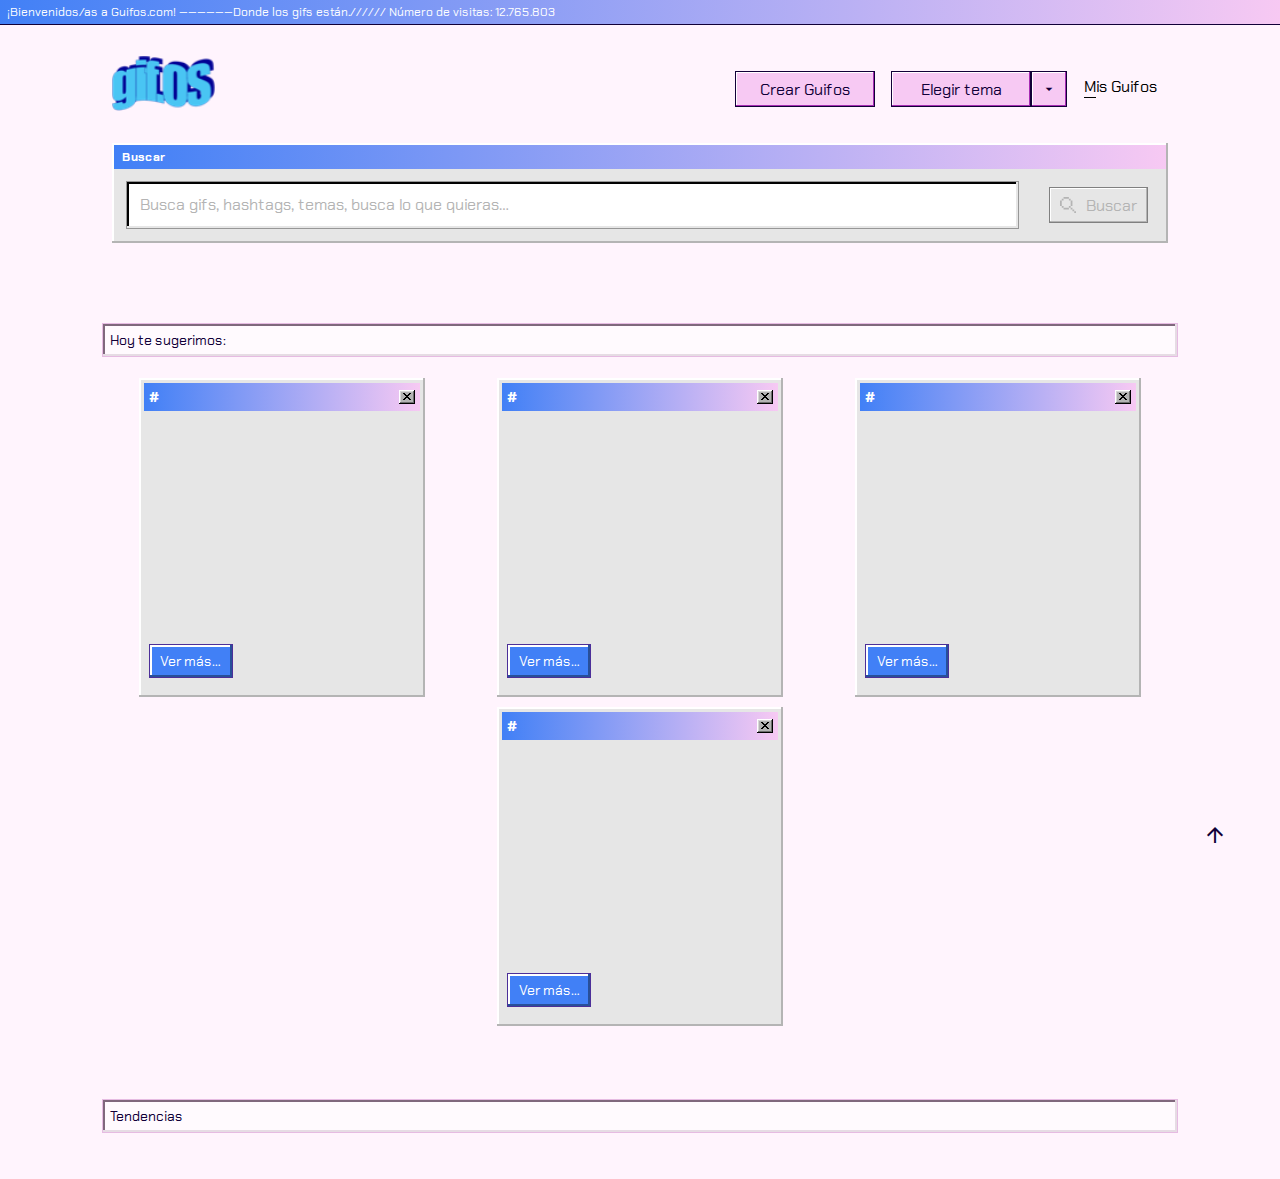
<file: index.html>
<!DOCTYPE html>
<html lang="en">
    <head>
        <meta charset="UTF-8">
        <meta name="viewport" content="width=device-width, initial-scale=1.0">
        <link href="https://fonts.googleapis.com/css2?family=Chakra+Petch:ital,wght@0,400;0,700;1,400;1,700&display=swap" rel="stylesheet">
        <link href="https://fonts.googleapis.com/icon?family=Material+Icons" rel="stylesheet">
        <link rel="stylesheet" id="stylesheet" href="./styles/day-theme/styles-day.css" type="text/css">
        <link rel="icon" type="image/gif" href="./assets/globe_img.ico">
    <title>gifOS</title>
</head>
<body>
    <header id="top">
        <div class="top-bar">¡Bienvenidos/as a Guifos.com! ——————Donde los gifs están.////// Número de visitas: <span id="numVisits">12.765.803</span></div>
        <div class="header-container">
            <div class="main-header">
                <img src="./assets/gifOF_logo.png" alt="logo" class="day">
                <img src="./assets/gifOF_logo_dark.png" alt="logo" class="night">
                <nav>
                    <div class="button colored" id="crearGifo">Crear Guifos</div>
                    <div class="theme-button-container">
                        <div class="theme-dopdown" id="theme-dropdown">
                            <div class="button colored">Elegir tema</div>
                            <div class="button colored material-icons">
                                        arrow_drop_down
                            </div>
                        </div>
                        <div class="theme-buttons" id="select-theme">
                            <div id="day-button" class="button sailor-day"><span>S</span>ailor Day</div>
                            <div id="night-button" class="button sailor-night"><span>S</span>ailor Night</div>
                        </div>
                    </div>
                    <a href="./misGifos.html#misGifos" id="misGifos"><span>M</span>is Guifos</a>
                </nav>
            </div>
            <div class="search-container">
                <div>
                    <div class="top-bar">Buscar</div>
                    <div class="search">
                        <input type="text" id="search-input" placeholder="Busca gifs, hashtags, temas, busca lo que quieras…">
                        <div class="button inactive" id="search-button">
                            <svg width="16px" height="16px" class="inactive-day" viewBox="0 0 16 16" version="1.1" xmlns="http://www.w3.org/2000/svg" xmlns:xlink="http://www.w3.org/1999/xlink">
            <!-- Generator: Sketch 54.1 (76490) - https://sketchapp.com -->
            <title>lupa_inactive</title>
            <desc>Created with Sketch.</desc>
            <g id="Page-1" stroke="none" stroke-width="1" fill="none" fill-rule="evenodd">
                <g id="gifOS_Home" transform="translate(-1190.000000, -194.000000)" fill="#B4B4B4" fill-rule="nonzero">
                    <g id="busqueda_inactive1" transform="translate(100.000000, 139.000000)">
                        <g id="boton-buscar_inactivo1" transform="translate(1080.000000, 45.000000)">
                            <g id="noun_Pixel-Search_6440451" transform="translate(10.000000, 10.000000)">
                                <path d="M7.11111111,1.77777778 C5.92592593,1.77777778 4.74074074,1.77777778 3.55555556,1.77777778 L3.55555556,-3.77475828e-15 C5.33333333,-3.77475828e-15 7.11111111,-3.77475828e-15 8.88888889,-3.77475828e-15 L8.88888889,1.77777778 L7.11111111,1.77777778 Z M10.6666667,3.55555556 L8.88888889,3.55555556 L8.88888889,1.77777778 L10.6666667,1.77777778 L10.6666667,3.55555556 Z M10.6666667,10.6666667 L12.4444444,10.6666667 L12.4444444,12.4444444 L10.6666667,12.4444444 L10.6666667,10.6666667 Z M8.88888889,8.88888889 L10.6666667,8.88888889 L10.6666667,10.6666667 L8.88888889,10.6666667 L8.88888889,8.88888889 Z M10.6666667,7.11111111 C10.6666667,5.92592593 10.6666667,4.74074074 10.6666667,3.55555556 L12.4444444,3.55555556 C12.4444444,5.33333333 12.4444444,7.11111111 12.4444444,8.88888889 L10.6666667,8.88888889 L10.6666667,7.11111111 Z M3.55555556,1.77777778 L3.55555556,3.55555556 L1.77777778,3.55555556 L1.77777778,1.77777778 L3.55555556,1.77777778 Z M12.4444444,12.4444444 L14.2222222,12.4444444 L14.2222222,14.2222222 L12.4444444,14.2222222 L12.4444444,12.4444444 Z M14.2222222,14.2222222 L16,14.2222222 L16,16 L14.2222222,16 L14.2222222,14.2222222 Z M5.33333333,10.6666667 C6.51851852,10.6666667 7.7037037,10.6666667 8.88888889,10.6666667 L8.88888889,12.4444444 C7.11111111,12.4444444 5.33333333,12.4444444 3.55555556,12.4444444 L3.55555556,10.6666667 L5.33333333,10.6666667 Z M1.77777778,5.33333333 C1.77777778,6.51851852 1.77777778,7.7037037 1.77777778,8.88888889 L2.52020627e-14,8.88888889 C2.52020627e-14,7.11111111 2.52020627e-14,5.33333333 2.52020627e-14,3.55555556 L1.77777778,3.55555556 L1.77777778,5.33333333 Z M1.77777778,8.88888889 L3.55555556,8.88888889 L3.55555556,10.6666667 L1.77777778,10.6666667 L1.77777778,8.88888889 Z" id="lupa_inactive"></path>
                            </g>
                        </g>
                    </g>
                </g>
            </g>
                            </svg>
                            <svg width="16px" height="16px" class="active-day" viewBox="0 0 16 16" version="1.1" xmlns="http://www.w3.org/2000/svg" xmlns:xlink="http://www.w3.org/1999/xlink">
                                <!-- Generator: Sketch 54.1 (76490) - https://sketchapp.com -->
                                <title>lupa</title>
                                <desc>Created with Sketch.</desc>
                                <g id="Page-2" stroke="none" stroke-width="1" fill="none" fill-rule="evenodd">
                                    <g id="gifOS_resultados-de-busqueda" transform="translate(-1190.000000, -198.000000)" fill="#000000" fill-rule="nonzero">
                                        <g id="busqueda_inactive2" transform="translate(100.000000, 143.000000)">
                                            <g id="boton-buscar_-active2" transform="translate(1080.000000, 45.000000)">
                                                <g id="noun_Pixel-Search_6440452" transform="translate(10.000000, 10.000000)">
                                                    <path d="M7.11111111,1.77777778 C5.92592593,1.77777778 4.74074074,1.77777778 3.55555556,1.77777778 L3.55555556,-3.77475828e-15 C5.33333333,-3.77475828e-15 7.11111111,-3.77475828e-15 8.88888889,-3.77475828e-15 L8.88888889,1.77777778 L7.11111111,1.77777778 Z M10.6666667,3.55555556 L8.88888889,3.55555556 L8.88888889,1.77777778 L10.6666667,1.77777778 L10.6666667,3.55555556 Z M10.6666667,10.6666667 L12.4444444,10.6666667 L12.4444444,12.4444444 L10.6666667,12.4444444 L10.6666667,10.6666667 Z M8.88888889,8.88888889 L10.6666667,8.88888889 L10.6666667,10.6666667 L8.88888889,10.6666667 L8.88888889,8.88888889 Z M10.6666667,7.11111111 C10.6666667,5.92592593 10.6666667,4.74074074 10.6666667,3.55555556 L12.4444444,3.55555556 C12.4444444,5.33333333 12.4444444,7.11111111 12.4444444,8.88888889 L10.6666667,8.88888889 L10.6666667,7.11111111 Z M3.55555556,1.77777778 L3.55555556,3.55555556 L1.77777778,3.55555556 L1.77777778,1.77777778 L3.55555556,1.77777778 Z M12.4444444,12.4444444 L14.2222222,12.4444444 L14.2222222,14.2222222 L12.4444444,14.2222222 L12.4444444,12.4444444 Z M14.2222222,14.2222222 L16,14.2222222 L16,16 L14.2222222,16 L14.2222222,14.2222222 Z M5.33333333,10.6666667 C6.51851852,10.6666667 7.7037037,10.6666667 8.88888889,10.6666667 L8.88888889,12.4444444 C7.11111111,12.4444444 5.33333333,12.4444444 3.55555556,12.4444444 L3.55555556,10.6666667 L5.33333333,10.6666667 Z M1.77777778,5.33333333 C1.77777778,6.51851852 1.77777778,7.7037037 1.77777778,8.88888889 L-2.02171613e-13,8.88888889 C-2.02171613e-13,7.11111111 -2.02171613e-13,5.33333333 -2.02171613e-13,3.55555556 L1.77777778,3.55555556 L1.77777778,5.33333333 Z M1.77777778,8.88888889 L3.55555556,8.88888889 L3.55555556,10.6666667 L1.77777778,10.6666667 L1.77777778,8.88888889 Z" id="lupa"></path>
                                                </g>
                                            </g>
                                        </g>
                                    </g>
                                </g>
                            </svg>
                            <svg width="16px" height="16px" class= "active-night" viewBox="0 0 16 16" version="1.1" xmlns="http://www.w3.org/2000/svg" xmlns:xlink="http://www.w3.org/1999/xlink">
                                <!-- Generator: Sketch 54.1 (76490) - https://sketchapp.com -->
                                <title>lupa_light</title>
                                <desc>Created with Sketch.</desc>
                                <g id="Page-3" stroke="none" stroke-width="1" fill="none" fill-rule="evenodd">
                                    <g id="gifOS_estados_theme2" transform="translate(-1190.000000, -965.000000)" fill="#FFFFFF" fill-rule="nonzero">
                                        <g id="busqueda3" transform="translate(100.000000, 377.000000)">
                                            <g id="busqueda_inactive3" transform="translate(0.000000, 533.000000)">
                                                <g id="boton-buscar_-active3" transform="translate(1080.000000, 45.000000)">
                                                    <g id="noun_Pixel-Search_6440453" transform="translate(10.000000, 10.000000)">
                                                        <path d="M7.11111111,1.77777778 C5.92592593,1.77777778 4.74074074,1.77777778 3.55555556,1.77777778 L3.55555556,-3.77475828e-15 C5.33333333,-3.77475828e-15 7.11111111,-3.77475828e-15 8.88888889,-3.77475828e-15 L8.88888889,1.77777778 L7.11111111,1.77777778 Z M10.6666667,3.55555556 L8.88888889,3.55555556 L8.88888889,1.77777778 L10.6666667,1.77777778 L10.6666667,3.55555556 Z M10.6666667,10.6666667 L12.4444444,10.6666667 L12.4444444,12.4444444 L10.6666667,12.4444444 L10.6666667,10.6666667 Z M8.88888889,8.88888889 L10.6666667,8.88888889 L10.6666667,10.6666667 L8.88888889,10.6666667 L8.88888889,8.88888889 Z M10.6666667,7.11111111 C10.6666667,5.92592593 10.6666667,4.74074074 10.6666667,3.55555556 L12.4444444,3.55555556 C12.4444444,5.33333333 12.4444444,7.11111111 12.4444444,8.88888889 L10.6666667,8.88888889 L10.6666667,7.11111111 Z M3.55555556,1.77777778 L3.55555556,3.55555556 L1.77777778,3.55555556 L1.77777778,1.77777778 L3.55555556,1.77777778 Z M12.4444444,12.4444444 L14.2222222,12.4444444 L14.2222222,14.2222222 L12.4444444,14.2222222 L12.4444444,12.4444444 Z M14.2222222,14.2222222 L16,14.2222222 L16,16 L14.2222222,16 L14.2222222,14.2222222 Z M5.33333333,10.6666667 C6.51851852,10.6666667 7.7037037,10.6666667 8.88888889,10.6666667 L8.88888889,12.4444444 C7.11111111,12.4444444 5.33333333,12.4444444 3.55555556,12.4444444 L3.55555556,10.6666667 L5.33333333,10.6666667 Z M1.77777778,5.33333333 C1.77777778,6.51851852 1.77777778,7.7037037 1.77777778,8.88888889 L-2.02171613e-13,8.88888889 C-2.02171613e-13,7.11111111 -2.02171613e-13,5.33333333 -2.02171613e-13,3.55555556 L1.77777778,3.55555556 L1.77777778,5.33333333 Z M1.77777778,8.88888889 L3.55555556,8.88888889 L3.55555556,10.6666667 L1.77777778,10.6666667 L1.77777778,8.88888889 Z" id="lupa_light"></path>
                                                    </g>
                                                </g>
                                            </g>
                                        </g>
                                    </g>
                                </g>
                            </svg>
                            <svg width="16px" height="16px" class="inactive-night" viewBox="0 0 16 16" version="1.1" xmlns="http://www.w3.org/2000/svg" xmlns:xlink="http://www.w3.org/1999/xlink">
                                <!-- Generator: Sketch 54.1 (76490) - https://sketchapp.com -->
                                <title>Combined Shape</title>
                                <desc>Created with Sketch.</desc>
                                <g id="Page-4" stroke="none" stroke-width="1" fill="none" fill-rule="evenodd">
                                    <g id="gifOS_estados_theme21" transform="translate(-1190.000000, -468.000000)" fill="#8F8F8F" fill-rule="nonzero">
                                        <g id="busqueda4" transform="translate(100.000000, 377.000000)">
                                            <g id="busqueda_inactive4" transform="translate(0.000000, 36.000000)">
                                                <g id="boton-buscar_inactivo4" transform="translate(1080.000000, 45.000000)">
                                                    <g id="noun_Pixel-Search_64404514" transform="translate(10.000000, 10.000000)">
                                                        <path d="M7.11111111,1.77777778 C5.92592593,1.77777778 4.74074074,1.77777778 3.55555556,1.77777778 L3.55555556,-3.77475828e-15 C5.33333333,-3.77475828e-15 7.11111111,-3.77475828e-15 8.88888889,-3.77475828e-15 L8.88888889,1.77777778 L7.11111111,1.77777778 Z M10.6666667,3.55555556 L8.88888889,3.55555556 L8.88888889,1.77777778 L10.6666667,1.77777778 L10.6666667,3.55555556 Z M10.6666667,10.6666667 L12.4444444,10.6666667 L12.4444444,12.4444444 L10.6666667,12.4444444 L10.6666667,10.6666667 Z M8.88888889,8.88888889 L10.6666667,8.88888889 L10.6666667,10.6666667 L8.88888889,10.6666667 L8.88888889,8.88888889 Z M10.6666667,7.11111111 C10.6666667,5.92592593 10.6666667,4.74074074 10.6666667,3.55555556 L12.4444444,3.55555556 C12.4444444,5.33333333 12.4444444,7.11111111 12.4444444,8.88888889 L10.6666667,8.88888889 L10.6666667,7.11111111 Z M3.55555556,1.77777778 L3.55555556,3.55555556 L1.77777778,3.55555556 L1.77777778,1.77777778 L3.55555556,1.77777778 Z M12.4444444,12.4444444 L14.2222222,12.4444444 L14.2222222,14.2222222 L12.4444444,14.2222222 L12.4444444,12.4444444 Z M14.2222222,14.2222222 L16,14.2222222 L16,16 L14.2222222,16 L14.2222222,14.2222222 Z M5.33333333,10.6666667 C6.51851852,10.6666667 7.7037037,10.6666667 8.88888889,10.6666667 L8.88888889,12.4444444 C7.11111111,12.4444444 5.33333333,12.4444444 3.55555556,12.4444444 L3.55555556,10.6666667 L5.33333333,10.6666667 Z M1.77777778,5.33333333 C1.77777778,6.51851852 1.77777778,7.7037037 1.77777778,8.88888889 L2.52020627e-14,8.88888889 C2.52020627e-14,7.11111111 2.52020627e-14,5.33333333 2.52020627e-14,3.55555556 L1.77777778,3.55555556 L1.77777778,5.33333333 Z M1.77777778,8.88888889 L3.55555556,8.88888889 L3.55555556,10.6666667 L1.77777778,10.6666667 L1.77777778,8.88888889 Z" id="Combined-Shape"></path>
                                                    </g>
                                                </g>
                                            </g>
                                        </g>
                                    </g>
                                </g>
                            </svg>
                            <p>Buscar</p>
    
                        </div>
                    </div>
                </div>
                <div id="search-suggestions" class="search-suggestions">
                    <div id="sugg0"></div>
                    <div id="sugg1"></div>
                    <div id="sugg2"></div>
                </div>
            </div>
            <div id="previous-search" class="prev-search">
            </div>
        </div>

    </header>
    <main>

        <div class="return-top">
            <a class="material-icons" href="#top">
                arrow_upward
            </a>
        </div>
        <section id="suggested-today">
            <div class="title">
                <h2>Hoy te sugerimos:</h2>
            </div>
            <div class="suggested-container">

                <!-- Suggested gif 1 -->
                <div class="suggested-box">
                    <div class="top-suggested">
                        <p id="suggested-t1">#</p>
                        <img src="./assets/button3.svg" class="close-category" alt="close">
                    </div>
                    <div class="suggested-gif" id="suggested-g1">
                        <div class="button suggested-b">
                            Ver más…
                        </div>
                    </div>
                </div>

                <!-- Suggested gif 2 -->
                <div class="suggested-box">
                    <div class="top-suggested">
                        <p id="suggested-t2">#</p>
                        <img src="./assets/button3.svg" class="close-category" alt="close">
                    </div>
                    <div class="suggested-gif" id="suggested-g2">
                        <div class="button suggested-b">
                            Ver más…
                        </div>
                    </div>
                </div>

                <!-- Suggested gif 3 -->
                <div class="suggested-box">
                    <div class="top-suggested">
                        <p id="suggested-t3">#</p>
                        <img src="./assets/button3.svg" class="close-category" alt="close">
                    </div>
                    <div class="suggested-gif" id="suggested-g3">
                        <div class="button suggested-b">

                            Ver más…
                        </div>
                    </div>
                </div>

                <!-- Suggested gif 4 -->
                <div class="suggested-box">
                    <div class="top-suggested">
                        <p id="suggested-t4">#</p>
                        <img src="./assets/button3.svg" class="close-category" alt="close">
                    </div>
                    <div class="suggested-gif" id="suggested-g4">
                        <div class="button suggested-b">

                            Ver más…
                        </div>
                    </div>
                </div>
        
            </div>
            
        </section>

        <section id="trending">
                <div class="title">
                    <h2>Tendencias</h2>
                </div>
                <div class="bulkGif-container" id="trending-container">
                    <!-- JS trending display -->

                </div>
        </section>

        <section id="search">
            <div class="title">
                <h2 id="search-title">Busqueda</h2>
            </div>
            <div class="bulkGif-container" id="search-container">
                <!-- JS search display -->
            </div>
        </section>

    </main>

    <script src="./scripts/script.js" type="module"></script>
    <script src="./scripts/home.js" type="module"></script>
</body>
</html>
</file>
<file: styles/day-theme/styles-day.css>
* {
  margin: 0;
  padding: 0;
  -webkit-box-sizing: border-box;
          box-sizing: border-box;
}

html {
  scroll-behavior: smooth;
}

body, .return-top {
  background-color: #FFF4FD;
  font-family: "Chakra Petch", sans-serif;
  -webkit-box-sizing: border-box;
          box-sizing: border-box;
  min-width: 100vw;
  display: -webkit-box;
  display: -ms-flexbox;
  display: flex;
  -webkit-box-orient: vertical;
  -webkit-box-direction: normal;
      -ms-flex-direction: column;
          flex-direction: column;
  -webkit-box-align: center;
      -ms-flex-align: center;
          align-items: center;
  -webkit-box-pack: center;
      -ms-flex-pack: center;
          justify-content: center;
  justify-items: center;
  min-width: 340px;
}

body a, .return-top a {
  text-decoration: none;
  color: inherit;
  cursor: auto;
}

main {
  margin-top: 0px;
  width: 100%;
  display: -webkit-box;
  display: -ms-flexbox;
  display: flex;
  -webkit-box-align: center;
      -ms-flex-align: center;
          align-items: center;
  -webkit-box-orient: vertical;
  -webkit-box-direction: normal;
      -ms-flex-flow: column nowrap;
          flex-flow: column nowrap;
  padding: 0 8%;
}

main section {
  margin-top: 68px;
  max-width: 1200px;
  width: 100%;
}

.button {
  font-size: 16px;
  color: #110038;
  display: -webkit-box;
  display: -ms-flexbox;
  display: flex;
  -webkit-box-align: center;
      -ms-flex-align: center;
          align-items: center;
  -webkit-box-pack: center;
      -ms-flex-pack: center;
          justify-content: center;
  width: -webkit-max-content;
  width: -moz-max-content;
  width: max-content;
}

.colored {
  background: #F7C9F3;
  border: 1px solid #110038;
  -webkit-box-shadow: inset -1px -1px 0 0 #A72CB3, inset 1px 1px 0 0 #FFFFFF;
          box-shadow: inset -1px -1px 0 0 #A72CB3, inset 1px 1px 0 0 #FFFFFF;
  height: 36px;
  width: 140px;
  white-space: nowrap;
  text-align: center;
}

.colored:hover, .colored:active {
  outline: 1px dashed #110038;
  outline-offset: -6px;
}

.pale {
  background-color: #FFF4FD;
  border: 1px solid #110038;
  -webkit-box-shadow: inset -1px -1px 0 0 #997D97, inset 1px 1px 0 0 #FFFFFF;
          box-shadow: inset -1px -1px 0 0 #997D97, inset 1px 1px 0 0 #FFFFFF;
  height: 36px;
  width: 140px;
  text-align: center;
}

.pale:hover, .pale:active {
  outline: 1px dashed #110038;
  outline-offset: -6px;
}

header {
  width: 100%;
  padding: 0 8%;
}

header > .top-bar {
  margin: 0 -9.6%;
}

header .top-bar {
  background: -webkit-gradient(linear, right top, left top, from(#F7C9F3), to(#4180F6));
  background: linear-gradient(270deg, #F7C9F3 0%, #4180F6 100%);
  color: #FFFFFF;
  font-size: 12px;
  font-weight: 400;
  padding: 4px 8px;
  -webkit-box-shadow: 0 1px 0 0 #110038;
          box-shadow: 0 1px 0 0 #110038;
  margin-bottom: 3%;
  text-align: left;
}

header .header-container {
  margin: 0 auto;
  text-align: center;
  padding: 0 10px;
  display: -webkit-box;
  display: -ms-flexbox;
  display: flex;
  -webkit-box-orient: vertical;
  -webkit-box-direction: normal;
      -ms-flex-flow: column wrap;
          flex-flow: column wrap;
  max-width: 1200px;
}

header .main-header {
  -ms-flex-item-align: center;
      align-self: center;
  display: -webkit-box;
  display: -ms-flexbox;
  display: flex;
  -ms-flex-wrap: wrap;
      flex-wrap: wrap;
  -webkit-box-pack: justify;
      -ms-flex-pack: justify;
          justify-content: space-between;
  -webkit-box-align: start;
      -ms-flex-align: start;
          align-items: flex-start;
  max-width: 1200px;
  margin: 0 auto;
  width: 100%;
}

header .main-header [class="night"] {
  display: none;
}

header .main-header img {
  width: 103px;
}

header .main-header #backArrow svg {
  width: 24px;
  height: 24px;
  margin: 10px;
}

header .main-header nav {
  display: -webkit-box;
  display: -ms-flexbox;
  display: flex;
  -webkit-box-orient: horizontal;
  -webkit-box-direction: normal;
      -ms-flex-direction: row;
          flex-direction: row;
  -ms-flex-line-pack: center;
      align-content: center;
  -webkit-box-align: start;
      -ms-flex-align: start;
          align-items: flex-start;
  -ms-flex-line-pack: start;
      align-content: flex-start;
  -webkit-box-pack: start;
      -ms-flex-pack: start;
          justify-content: flex-start;
  justify-items: flex-start;
  -ms-flex-wrap: wrap;
      flex-wrap: wrap;
  padding: 15px 0px;
}

header .main-header nav .theme-buttons {
  display: none;
}

header .main-header nav .theme-dopdown {
  display: -webkit-box;
  display: -ms-flexbox;
  display: flex;
  -webkit-box-orient: horizontal;
  -webkit-box-direction: normal;
      -ms-flex-direction: row;
          flex-direction: row;
  -webkit-box-pack: center;
      -ms-flex-pack: center;
          justify-content: center;
  justify-content: center;
  z-index: 10;
}

header .main-header nav .material-icons {
  width: 36px;
  height: 36px;
  -ms-flex-item-align: center;
      -ms-grid-row-align: center;
      align-self: center;
  margin: 0px;
}

header .main-header nav #crearGifo {
  margin-right: 16px;
}

header .main-header nav a {
  -ms-flex-item-align: start;
      align-self: flex-start;
  margin-left: 16.5px;
  margin-right: 5px;
  padding: 5px 6px 5px 0px;
}

header .main-header nav a span {
  border-bottom: 1px solid #000;
  line-height: 2px;
  width: 2px;
  height: 2px;
}

header .main-header nav a:hover {
  outline: 1px dashed #110038;
  outline-offset: 2px;
}

header .main-header nav a:active {
  color: rgba(17, 0, 56, 0.5);
}

.theme-button-container {
  display: -webkit-box;
  display: -ms-flexbox;
  display: flex;
  -webkit-box-orient: vertical;
  -webkit-box-direction: normal;
      -ms-flex-direction: column;
          flex-direction: column;
  -webkit-box-pack: center;
      -ms-flex-pack: center;
          justify-content: center;
  justify-items: center;
  -ms-flex-line-pack: center;
      align-content: center;
  -webkit-box-align: start;
      -ms-flex-align: start;
          align-items: flex-start;
  z-index: 1;
}

.theme-buttons {
  width: 177px;
  height: 102px;
  display: -webkit-box;
  display: -ms-flexbox;
  display: flex;
  -webkit-box-orient: vertical;
  -webkit-box-direction: normal;
      -ms-flex-direction: column;
          flex-direction: column;
  -webkit-box-pack: space-evenly;
      -ms-flex-pack: space-evenly;
          justify-content: space-evenly;
  -webkit-box-align: center;
      -ms-flex-align: center;
          align-items: center;
  background-color: #E6E6E6;
  -webkit-box-shadow: inset -2px -2px 0 0 #B4B4B4, inset 2px 2px 0 0 #FFFFFF;
          box-shadow: inset -2px -2px 0 0 #B4B4B4, inset 2px 2px 0 0 #FFFFFF;
}

.theme-buttons .theme-dopdown:hover .buttons, .theme-buttons:active .buttons {
  outline: 1px dashed #110038;
  outline-offset: -6px;
}

.theme-buttons .sailor-day {
  width: 150px;
  height: 36px;
  background: #FFF4FD;
  border: 1px solid #CCA6C9;
  -webkit-box-shadow: inset -1px -1px 0 0 #E6DCE4, inset 1px 1px 0 0 #FFFFFF;
          box-shadow: inset -1px -1px 0 0 #E6DCE4, inset 1px 1px 0 0 #FFFFFF;
}

.theme-buttons .sailor-day span {
  border-bottom: 1px solid #110038;
}

.theme-buttons .sailor-night {
  width: 150px;
  height: 36px;
  background: #F0F0F0;
  border: 1px solid #808080;
  -webkit-box-shadow: inset -1px -1px 0 0 #B4B4B4, inset 1px 1px 0 0 #FFFFFF;
          box-shadow: inset -1px -1px 0 0 #B4B4B4, inset 1px 1px 0 0 #FFFFFF;
}

.search-container {
  margin: 2% auto;
  margin-bottom: 0px;
  background: #E6E6E6;
  -webkit-box-shadow: inset -2px -2px 0 0 #B4B4B4, inset 2px 2px 0 0 #FFFFFF;
          box-shadow: inset -2px -2px 0 0 #B4B4B4, inset 2px 2px 0 0 #FFFFFF;
  width: 100%;
}

.search-container > div:first-of-type {
  padding: 2px;
  background: #E6E6E6;
  -webkit-box-shadow: inset -2px -2px 0 0 #B4B4B4, inset 2px 2px 0 0 #FFFFFF;
          box-shadow: inset -2px -2px 0 0 #B4B4B4, inset 2px 2px 0 0 #FFFFFF;
}

.search-container .top-bar {
  font-weight: 900;
  -webkit-box-shadow: 0 0 0 0 #E6E6E6;
          box-shadow: 0 0 0 0 #E6E6E6;
  margin-bottom: 0px;
}

.search-container .search {
  display: -webkit-box;
  display: -ms-flexbox;
  display: flex;
  -webkit-box-orient: horizontal;
  -webkit-box-direction: normal;
      -ms-flex-direction: row;
          flex-direction: row;
  -webkit-box-pack: start;
      -ms-flex-pack: start;
          justify-content: flex-start;
}

.search-container .search input {
  width: 100%;
  height: 48px;
  padding: 13px;
  margin: 12px;
  color: #110038;
  font-family: "Chakra Petch", sans-serif;
  background: #FFFFFF;
  border: 1px solid #979797;
  -webkit-box-shadow: inset -2px -2px 0 0 #E6E6E6, inset 2px 2px 0 0 #000000;
          box-shadow: inset -2px -2px 0 0 #E6E6E6, inset 2px 2px 0 0 #000000;
  -ms-flex-item-align: start;
      align-self: flex-start;
}

.search-container .search input::-webkit-input-placeholder {
  color: #B4B4B4;
  font-family: "Chakra Petch", sans-serif;
  font-size: 16px;
}

.search-container .search input:-ms-input-placeholder {
  color: #B4B4B4;
  font-family: "Chakra Petch", sans-serif;
  font-size: 16px;
}

.search-container .search input::-ms-input-placeholder {
  color: #B4B4B4;
  font-family: "Chakra Petch", sans-serif;
  font-size: 16px;
}

.search-container .search input::placeholder {
  color: #B4B4B4;
  font-family: "Chakra Petch", sans-serif;
  font-size: 16px;
}

.search-container .search .button {
  margin: 18px;
  width: 102px;
  height: 36px;
  padding: 10px;
  -ms-flex-item-align: center;
      -ms-grid-row-align: center;
      align-self: center;
  -ms-grid-column-align: center;
      justify-self: center;
}

.search-container .search .button:hover {
  outline: 0px solid transparent;
  outline-offset: 0px;
}

.search-container .search .button svg {
  float: left;
  margin-right: 10px;
}

.search-container .search .button p {
  float: right;
}

.search-container .search .inactive-night, .search-container .search .active-night {
  display: none;
}

.search-container .search .inactive {
  background: #E6E6E6;
  border: 1px solid #808080;
  -webkit-box-shadow: inset -1px -1px 0 0 #B4B4B4, inset 1px 1px 0 0 #FFFFFF;
          box-shadow: inset -1px -1px 0 0 #B4B4B4, inset 1px 1px 0 0 #FFFFFF;
}

.search-container .search .inactive .inactive-day {
  display: block;
}

.search-container .search .inactive .inactive-day:active {
  outline: 0px solid transparent;
  outline-offset: 0px;
}

.search-container .search .inactive .active-day {
  display: none;
}

.search-container .search .inactive p {
  color: #B4B4B4;
}

.search-container .search .colored:active {
  outline: 1px dashed #110038;
  outline-offset: -6px;
}

.search-container .search .colored .inactive-day {
  display: none;
}

.search-container .search .colored .active-day {
  display: block;
}

.search-suggestions {
  display: none;
  -webkit-box-orient: vertical;
  -webkit-box-direction: normal;
      -ms-flex-direction: column;
          flex-direction: column;
  -ms-flex-line-pack: start;
      align-content: flex-start;
  -webkit-box-pack: space-evenly;
      -ms-flex-pack: space-evenly;
          justify-content: space-evenly;
  justify-items: center;
  padding: 10px 150px 10px 15px;
  width: 100%;
  background: #E6E6E6;
  -webkit-box-shadow: inset -2px -2px 0 0 #B4B4B4, inset 2px 2px 0 0 #FFFFFF;
          box-shadow: inset -2px -2px 0 0 #B4B4B4, inset 2px 2px 0 0 #FFFFFF;
}

.search-suggestions > div:first-of-type {
  background: #DBDBDB;
  border: 1px solid #808080;
  -webkit-box-shadow: inset -1px -1px 0 0 #B4B4B4, inset 1px 1px 0 0 #FFFFFF;
          box-shadow: inset -1px -1px 0 0 #B4B4B4, inset 1px 1px 0 0 #FFFFFF;
}

.search-suggestions div {
  width: 100%;
  max-width: 1057px;
  padding: 7px 16px;
  margin: 5px;
  -ms-flex-item-align: start;
      align-self: flex-start;
  color: #110038;
  font-size: 16px;
  text-align: left;
  background: #F0F0F0;
  border: 1px solid #808080;
  -webkit-box-shadow: inset -1px -1px 0 0 #B4B4B4, inset 1px 1px 0 0 #FFFFFF;
          box-shadow: inset -1px -1px 0 0 #B4B4B4, inset 1px 1px 0 0 #FFFFFF;
}

.search-suggestions div:hover, .search-suggestions div:active {
  outline: 1px dashed #110038;
  outline-offset: -6px;
}

.prev-search {
  display: -webkit-box;
  display: -ms-flexbox;
  display: flex;
  -webkit-box-orient: horizontal;
  -webkit-box-direction: normal;
      -ms-flex-flow: row nowrap;
          flex-flow: row nowrap;
  overflow: hidden;
  -webkit-box-pack: start;
      -ms-flex-pack: start;
          justify-content: flex-start;
  margin-top: 12px;
  width: 100%;
}

.prev-search > div {
  height: 34px;
  min-width: -webkit-fit-content;
  min-width: -moz-fit-content;
  min-width: fit-content;
  padding: 8px;
  margin-right: 8px;
  -ms-flex-preferred-size: content;
      flex-basis: content;
  color: #FFFFFF;
  font-family: "Chakra Petch", sans-serif;
  font-size: 14px;
  font-weight: 400;
  background: #4180F6;
  border: 1px solid #4C2F99;
  -webkit-box-shadow: inset -2px -2px 0 0 #284F99, inset 2px 2px 0 0 #FFFFFF;
          box-shadow: inset -2px -2px 0 0 #284F99, inset 2px 2px 0 0 #FFFFFF;
}

.prev-search > div:hover {
  outline: 1px dashed #110038;
  outline-offset: -6px;
}

.title {
  background: #FFFAFE;
  border: 1px solid #E6BBE2;
  -webkit-box-shadow: inset -2px -2px 0 0 #E6DCE4, inset 2px 2px 0 0 #80687D;
          box-shadow: inset -2px -2px 0 0 #E6DCE4, inset 2px 2px 0 0 #80687D;
  margin-bottom: 16px;
}

.title h2 {
  font-family: "Chakra Petch", sans-serif;
  font-size: 14px;
  color: #110038;
  font-weight: 400;
  margin: 7px;
}

.suggested-container {
  display: -webkit-box;
  display: -ms-flexbox;
  display: flex;
  -webkit-box-orient: horizontal;
  -webkit-box-direction: normal;
      -ms-flex-direction: row;
          flex-direction: row;
  -ms-flex-pack: distribute;
      justify-content: space-around;
  justify-items: center;
  -webkit-box-align: center;
      -ms-flex-align: center;
          align-items: center;
  -ms-flex-wrap: wrap;
      flex-wrap: wrap;
}

.suggested-container .suggested-box {
  width: 288px;
  height: 319px;
  padding: 3px;
  margin: 5px;
  background: #E6E6E6;
  -webkit-box-shadow: inset -2px -2px 0 0 #B4B4B4, inset 2px 2px 0 0 #FFFFFF;
          box-shadow: inset -2px -2px 0 0 #B4B4B4, inset 2px 2px 0 0 #FFFFFF;
  -ms-flex-preferred-size: 280px;
      flex-basis: 280px;
}

.suggested-container .suggested-box .top-suggested {
  display: -webkit-box;
  display: -ms-flexbox;
  display: flex;
  -webkit-box-orient: horizontal;
  -webkit-box-direction: normal;
      -ms-flex-direction: row;
          flex-direction: row;
  -webkit-box-pack: justify;
      -ms-flex-pack: justify;
          justify-content: space-between;
  -webkit-box-align: center;
      -ms-flex-align: center;
          align-items: center;
  -ms-flex-line-pack: center;
      align-content: center;
  background: -webkit-gradient(linear, right top, left top, from(#F7C9F3), to(#4180F6));
  background: linear-gradient(270deg, #F7C9F3 0%, #4180F6 100%);
  padding: 5px;
  margin: 2px;
}

.suggested-container .suggested-box .top-suggested p {
  color: #FFFFFF;
  font-size: 14px;
  font-family: "Chakra Petch", sans-serif;
  font-weight: 900;
}

.suggested-container .suggested-box .suggested-gif {
  display: -webkit-box;
  display: -ms-flexbox;
  display: flex;
  -ms-flex-line-pack: end;
      align-content: flex-end;
  -webkit-box-align: end;
      -ms-flex-align: end;
          align-items: flex-end;
  -webkit-box-pack: start;
      -ms-flex-pack: start;
          justify-content: flex-start;
  width: 280px;
  height: 280px;
  background-repeat: no-repeat;
  background-size: cover;
  background-origin: border-box;
  background-position: center;
  background-image: url("");
}

.suggested-container .suggested-box .suggested-gif .button {
  z-index: 1;
  width: 84px;
  height: 34px;
  margin: 15px 7px;
  color: #FFFFFF;
  font-family: "Chakra Petch", sans-serif;
  font-size: 14px;
  font-weight: 400;
  background: #4180F6;
  border: 1px solid #4C2F99;
  -webkit-box-shadow: inset -2px -2px 0 0 #284F99, inset 2px 2px 0 0 #FFFFFF;
          box-shadow: inset -2px -2px 0 0 #284F99, inset 2px 2px 0 0 #FFFFFF;
}

.suggested-container .suggested-box .suggested-gif .button:hover {
  outline: 1px dashed #110038;
  outline-offset: -6px;
}

.bulkGif-container {
  display: -ms-grid;
  display: grid;
  grid-auto-flow: row;
  -ms-grid-columns: repeat(auto-fill, minmax(288px, 4fr));
      grid-template-columns: repeat(auto-fill, minmax(288px, 4fr));
  grid-auto-columns: -webkit-min-content;
  grid-auto-columns: min-content;
  -ms-grid-rows: repeat(3, 1fr);
      grid-template-rows: repeat(3, 1fr);
  -webkit-column-gap: 15px;
          column-gap: 15px;
  row-gap: 15px;
  max-width: 100%;
  overflow: hidden;
}

.bulkGif-container > div {
  display: -webkit-box;
  display: -ms-flexbox;
  display: flex;
  -ms-flex-line-pack: end;
      align-content: flex-end;
  -webkit-box-align: end;
      -ms-flex-align: end;
          align-items: flex-end;
  -webkit-box-pack: start;
      -ms-flex-pack: start;
          justify-content: flex-start;
  height: 298px;
  background-repeat: no-repeat;
  background-size: cover;
  background-origin: border-box;
  background-position: center;
}

.bulkGif-container > div:hover > div {
  display: block;
  -ms-grid-column-align: stretch;
      justify-self: stretch;
  width: 100%;
  padding: 2px;
  background: -webkit-gradient(linear, right top, left top, from(#F7C9F3), to(#4180F6));
  background: linear-gradient(270deg, #F7C9F3 0%, #4180F6 100%);
  color: #FFFFFF;
  font-size: 12px;
  font-family: "Chakra Petch", sans-serif;
  font-weight: 900;
  overflow: hidden;
  height: 20px;
  line-height: 18px;
}

.bulkGif-container > div:hover > div span {
  color: white;
  -ms-flex-item-align: end;
      align-self: flex-end;
  justify-self: flex-end;
  display: inline;
  font-size: 18px;
  margin-right: 4px;
  float: left;
}

.bulkGif-container > div div {
  display: none;
}

#search {
  display: none;
  margin-top: 64px;
}

#search .title {
  display: -webkit-box;
  display: -ms-flexbox;
  display: flex;
  -webkit-box-orient: horizontal;
  -webkit-box-direction: normal;
      -ms-flex-direction: row;
          flex-direction: row;
  -webkit-box-pack: justify;
      -ms-flex-pack: justify;
          justify-content: space-between;
}

#search .title p {
  float: right;
  color: #110038;
  font-family: "Chakra Petch", sans-serif;
  font-size: 16px;
  margin: 5px 10px;
  -ms-flex-item-align: center;
      -ms-grid-row-align: center;
      align-self: center;
  -ms-grid-column-align: right;
      justify-self: right;
}

.return-top {
  border-radius: 50%;
  font-size: 30px;
  display: -webkit-box;
  display: -ms-flexbox;
  display: flex;
  -webkit-box-align: center;
      -ms-flex-align: center;
          align-items: center;
  -webkit-box-pack: center;
      -ms-flex-pack: center;
          justify-content: center;
  width: 50px;
  min-width: 50px;
  height: 50px;
  position: fixed;
  top: 90vh;
  left: 93vw;
}

.return-top a {
  color: #110038;
}

#creadorGifo {
  display: -webkit-box;
  display: -ms-flexbox;
  display: flex;
  -webkit-box-align: center;
      -ms-flex-align: center;
          align-items: center;
  -webkit-box-orient: vertical;
  -webkit-box-direction: normal;
      -ms-flex-direction: column;
          flex-direction: column;
}

#creadorGifo .top {
  background: -webkit-gradient(linear, right top, left top, from(#F7C9F3), to(#4180F6));
  background: linear-gradient(270deg, #F7C9F3 0%, #4180F6 100%);
  color: #FFFFFF;
  font-size: 14px;
  font-weight: 900;
  padding: 5px;
  margin: 2px;
  display: -webkit-box;
  display: -ms-flexbox;
  display: flex;
  -webkit-box-pack: justify;
      -ms-flex-pack: justify;
          justify-content: space-between;
  -webkit-box-align: center;
      -ms-flex-align: center;
          align-items: center;
}

.creator-container {
  display: block;
  background-color: #E6E6E6;
  -webkit-box-shadow: inset -2px -2px 0 0 #B4B4B4, inset 2px 2px 0 0 #FFFFFF;
          box-shadow: inset -2px -2px 0 0 #B4B4B4, inset 2px 2px 0 0 #FFFFFF;
  width: 55%;
  min-width: -webkit-min-content;
  min-width: -moz-min-content;
  min-width: min-content;
}

.creator-container .text-container {
  margin: 30px;
  padding-right: 5%;
  display: -webkit-box;
  display: -ms-flexbox;
  display: flex;
  -webkit-box-orient: horizontal;
  -webkit-box-direction: normal;
      -ms-flex-direction: row;
          flex-direction: row;
  -webkit-box-align: start;
      -ms-flex-align: start;
          align-items: flex-start;
  -ms-flex-line-pack: start;
      align-content: flex-start;
  -webkit-box-pack: center;
      -ms-flex-pack: center;
          justify-content: center;
  font-size: 16px;
  color: #110038;
}

.creator-container .text-container img {
  margin-right: 16px;
  width: 32px;
  height: 32px;
}

.creator-container .text-container p:first-child {
  font-weight: 900;
  margin-bottom: 18px;
  font-size: 16px;
}

.creator-container .text-container p {
  font-size: 14px;
  line-height: 20px;
}

.creator-container .text-container ol {
  font-size: 14px;
  counter-reset: list;
  margin: 9px 0;
}

.creator-container .text-container ol li {
  list-style: none;
  margin: 9px 0;
}

.creator-container .text-container ol li:before {
  content: counter(list) ") ";
  counter-increment: list;
  font-weight: 900;
}

.creator-container .text-container ol li::marker {
  font-weight: 900;
}

.creator-container .button-container {
  margin: 35px;
  display: -webkit-box;
  display: -ms-flexbox;
  display: flex;
  -webkit-box-orient: horizontal;
  -webkit-box-direction: normal;
      -ms-flex-direction: row;
          flex-direction: row;
  -webkit-box-pack: end;
      -ms-flex-pack: end;
          justify-content: flex-end;
}

.creator-container .button-container .button {
  margin-right: 16px;
}

.capture-container {
  display: none;
  background-color: #E6E6E6;
  -webkit-box-shadow: inset -2px -2px 0 0 #B4B4B4, inset 2px 2px 0 0 #FFFFFF;
          box-shadow: inset -2px -2px 0 0 #B4B4B4, inset 2px 2px 0 0 #FFFFFF;
  width: 75%;
  min-width: -webkit-min-content;
  min-width: -moz-min-content;
  min-width: min-content;
}

.capture-container .image-container {
  max-width: 100%;
  padding: 8px 14px 3px 8px;
}

.capture-container .image-container video, .capture-container .image-container img {
  background: black;
  border: 1px solid #979797;
  -webkit-box-shadow: inset -2px -2px 0 0 #E6E6E6, inset 2px 2px 0 0 #000000;
          box-shadow: inset -2px -2px 0 0 #E6E6E6, inset 2px 2px 0 0 #000000;
  width: 100%;
  max-height: 434px;
  padding-bottom: 2px;
}

.capture-container .image-container img {
  display: none;
  padding: 1px;
}

.capture-container .button-container {
  display: -webkit-box;
  display: -ms-flexbox;
  display: flex;
  -webkit-box-orient: horizontal;
  -webkit-box-direction: normal;
      -ms-flex-direction: row;
          flex-direction: row;
  -webkit-box-pack: justify;
      -ms-flex-pack: justify;
          justify-content: space-between;
  -ms-flex-line-pack: center;
      align-content: center;
  margin: 16px;
}

.capture-container .button-container .timer + div {
  display: -webkit-box;
  display: -ms-flexbox;
  display: flex;
  -webkit-box-orient: horizontal;
  -webkit-box-direction: normal;
      -ms-flex-direction: row;
          flex-direction: row;
}

.capture-container .button-container .timer + div div:first-child {
  width: 36px;
}

.capture-container .button-container .timer {
  justify-self: flex-start;
  width: 140px;
  height: 36px;
  padding: 5px 20px;
  text-align: center;
  background: #FFFFFF;
  border: 1px solid #979797;
  -webkit-box-shadow: inset -2px -2px 0 0 #E6E6E6, inset 2px 2px 0 0 #000000;
          box-shadow: inset -2px -2px 0 0 #E6E6E6, inset 2px 2px 0 0 #000000;
}

.capture-container #captureButtons {
  display: -webkit-box;
  display: -ms-flexbox;
  display: flex;
  -webkit-box-orient: horizontal;
  -webkit-box-direction: normal;
      -ms-flex-direction: row;
          flex-direction: row;
  -webkit-box-pack: end;
      -ms-flex-pack: end;
          justify-content: flex-end;
}

.capture-container #captureButtons div:first-child {
  width: 36px;
}

.capture-container #recordingButtons {
  display: none;
}

.capture-container #recordingButtons .button {
  background-color: #FF6161;
  color: #FFFFFF;
}

.capture-container #previewButtons {
  display: none;
  -ms-flex-wrap: wrap;
      flex-wrap: wrap;
}

.capture-container #previewButtons div {
  display: -webkit-box;
  display: -ms-flexbox;
  display: flex;
  -webkit-box-orient: horizontal;
  -webkit-box-direction: normal;
      -ms-flex-direction: row;
          flex-direction: row;
  -ms-flex-wrap: wrap;
      flex-wrap: wrap;
  -webkit-box-align: center;
      -ms-flex-align: center;
          align-items: center;
  margin-top: 5px;
}

.capture-container #previewButtons div .colored {
  margin-left: 8px;
}

.capture-container #previewButtons div .timer + div {
  width: 20px;
  height: 20px;
}

.capture-container .loading {
  width: 242px;
  height: 20px;
  padding: 2px;
  display: -ms-grid;
  display: grid;
  -webkit-box-pack: justify;
      -ms-flex-pack: justify;
          justify-content: space-between;
  -ms-flex-line-pack: center;
      align-content: center;
  -ms-grid-columns: repeat(10, 1fr);
      grid-template-columns: repeat(10, 1fr);
  -webkit-column-gap: 2px;
          column-gap: 2px;
  margin-top: 5px;
}

.capture-container .loading li {
  background-color: #999999;
  width: 22px;
  height: 16px;
  -ms-flex-item-align: center;
      -ms-grid-row-align: center;
      align-self: center;
  -ms-grid-column-align: center;
      justify-self: center;
  text-decoration: none;
}

.loading {
  margin-left: 2px;
  background: #B4B4B4;
  -webkit-box-shadow: inset -2px -2px 0 0 #FFFCFC, inset 2px 2px 0 0 #000000;
          box-shadow: inset -2px -2px 0 0 #FFFCFC, inset 2px 2px 0 0 #000000;
  padding-left: 2px;
  list-style: none;
}

.uploading-container {
  display: none;
  background-color: #E6E6E6;
  -webkit-box-shadow: inset -2px -2px 0 0 #B4B4B4, inset 2px 2px 0 0 #FFFFFF;
          box-shadow: inset -2px -2px 0 0 #B4B4B4, inset 2px 2px 0 0 #FFFFFF;
  width: 75%;
  min-width: -webkit-min-content;
  min-width: -moz-min-content;
  min-width: min-content;
}

.uploading-container .image-container {
  display: -webkit-box;
  display: -ms-flexbox;
  display: flex;
  -webkit-box-orient: vertical;
  -webkit-box-direction: normal;
      -ms-flex-direction: column;
          flex-direction: column;
  -webkit-box-pack: center;
      -ms-flex-pack: center;
          justify-content: center;
  justify-items: center;
  -ms-flex-line-pack: center;
      align-content: center;
  -webkit-box-align: center;
      -ms-flex-align: center;
          align-items: center;
  max-width: 100%;
  margin: 8px 14px 3px 8px;
  background: #FFFFFF;
  border: 1px solid #979797;
  -webkit-box-shadow: inset -2px -2px 0 0 #E6E6E6, inset 2px 2px 0 0 #000000;
          box-shadow: inset -2px -2px 0 0 #E6E6E6, inset 2px 2px 0 0 #000000;
  height: 440px;
}

.uploading-container .image-container img + p {
  font-weight: 900;
  margin-bottom: 35px;
  margin-top: 10px;
  font-size: 16px;
  color: #110038;
}

.uploading-container .image-container .loading {
  width: 324px;
  padding: 2px;
  display: -ms-grid;
  display: grid;
  -webkit-box-pack: justify;
      -ms-flex-pack: justify;
          justify-content: space-between;
  -ms-flex-line-pack: center;
      align-content: center;
  -ms-grid-columns: repeat(15, 1fr);
      grid-template-columns: repeat(15, 1fr);
  -webkit-column-gap: 2px;
          column-gap: 2px;
}

.uploading-container .image-container .loading li {
  background-color: #999999;
  width: 19px;
  height: 16px;
  -ms-flex-item-align: center;
      -ms-grid-row-align: center;
      align-self: center;
  -ms-grid-column-align: center;
      justify-self: center;
  text-decoration: none;
  -webkit-animation-name: load;
          animation-name: load;
  -webkit-animation-duration: 0.3s;
          animation-duration: 0.3s;
  -webkit-animation-timing-function: linear;
          animation-timing-function: linear;
  -webkit-animation-fill-mode: forwards;
          animation-fill-mode: forwards;
}

.uploading-container .image-container .loading li:first-child {
  -webkit-animation-delay: 1s;
          animation-delay: 1s;
}

.uploading-container .image-container .loading li:nth-child(2) {
  -webkit-animation-delay: 2s;
          animation-delay: 2s;
}

.uploading-container .image-container .loading li:nth-child(3) {
  -webkit-animation-delay: 3s;
          animation-delay: 3s;
}

.uploading-container .image-container .loading li:nth-child(4) {
  -webkit-animation-delay: 4s;
          animation-delay: 4s;
}

.uploading-container .image-container .loading li:nth-child(5) {
  -webkit-animation-delay: 5s;
          animation-delay: 5s;
}

.uploading-container .image-container .loading li:nth-child(6) {
  -webkit-animation-delay: 6s;
          animation-delay: 6s;
}

.uploading-container .image-container .loading li:nth-child(7) {
  -webkit-animation-delay: 7s;
          animation-delay: 7s;
}

.uploading-container .image-container .loading li:nth-child(8) {
  -webkit-animation-delay: 8s;
          animation-delay: 8s;
}

.uploading-container .image-container .loading li:nth-child(9) {
  -webkit-animation-delay: 9s;
          animation-delay: 9s;
}

.uploading-container .image-container .loading li:nth-child(10) {
  -webkit-animation-delay: 10s;
          animation-delay: 10s;
}

.uploading-container .image-container .loading li:nth-child(11) {
  -webkit-animation-delay: 11s;
          animation-delay: 11s;
}

.uploading-container .image-container .loading li:nth-child(12) {
  -webkit-animation-delay: 12s;
          animation-delay: 12s;
}

.uploading-container .image-container .loading li:nth-child(13) {
  -webkit-animation-delay: 13s;
          animation-delay: 13s;
}

.uploading-container .image-container .loading li:nth-child(14) {
  -webkit-animation-delay: 14s;
          animation-delay: 14s;
}

.uploading-container .image-container .loading li:nth-child(15) {
  -webkit-animation-delay: 15s;
          animation-delay: 15s;
}

@-webkit-keyframes load {
  from {
    background-color: #999999;
  }
  to {
    background-color: #F7C9F3;
  }
}

@keyframes load {
  from {
    background-color: #999999;
  }
  to {
    background-color: #F7C9F3;
  }
}

.uploading-container .image-container .loading + p {
  font-size: 12px;
  color: rgba(17, 0, 56, 0.64);
  margin: 10px;
}

.uploading-container .image-container span {
  text-decoration: line-through;
}

.uploading-container .button-container {
  display: -webkit-box;
  display: -ms-flexbox;
  display: flex;
  -webkit-box-orient: horizontal;
  -webkit-box-direction: normal;
      -ms-flex-direction: row;
          flex-direction: row;
  -webkit-box-pack: end;
      -ms-flex-pack: end;
          justify-content: flex-end;
  -ms-flex-line-pack: center;
      align-content: center;
  margin: 16px;
}

.success-container {
  display: none;
  background-color: #E6E6E6;
  -webkit-box-shadow: inset -2px -2px 0 0 #B4B4B4, inset 2px 2px 0 0 #FFFFFF;
          box-shadow: inset -2px -2px 0 0 #B4B4B4, inset 2px 2px 0 0 #FFFFFF;
  width: 60%;
  min-width: -webkit-min-content;
  min-width: -moz-min-content;
  min-width: min-content;
}

.success-container .image-container {
  display: -webkit-box;
  display: -ms-flexbox;
  display: flex;
  -webkit-box-orient: horizontal;
  -webkit-box-direction: normal;
      -ms-flex-direction: row;
          flex-direction: row;
  -webkit-box-pack: center;
      -ms-flex-pack: center;
          justify-content: center;
  -webkit-box-align: center;
      -ms-flex-align: center;
          align-items: center;
  -ms-flex-wrap: wrap;
      flex-wrap: wrap;
  margin: 20px;
}

.success-container .image-container div:first-child {
  max-width: 365px;
  height: 195px;
  background: #E6E6E6;
  -webkit-box-shadow: inset -2px -2px 0 0 #B4B4B4, inset 2px 2px 0 0 #FFFFFF;
          box-shadow: inset -2px -2px 0 0 #B4B4B4, inset 2px 2px 0 0 #FFFFFF;
  margin-right: 25px;
}

.success-container .image-container div:first-child img {
  height: inherit;
}

.success-container .image-container .success-buttons {
  margin-top: 20px;
  -ms-flex-item-align: start;
      align-self: flex-start;
}

.success-container .image-container .success-buttons p {
  font-weight: 900;
  margin: 15px;
}

.success-container .image-container .success-buttons .button {
  width: 256px;
  margin-bottom: 15px;
}

.success-container .button-container {
  display: -webkit-box;
  display: -ms-flexbox;
  display: flex;
  -webkit-box-orient: horizontal;
  -webkit-box-direction: normal;
      -ms-flex-direction: row;
          flex-direction: row;
  -webkit-box-pack: end;
      -ms-flex-pack: end;
          justify-content: flex-end;
  -ms-flex-line-pack: center;
      align-content: center;
  margin: 40px;
}
/*# sourceMappingURL=styles-day.css.map */
</file>
